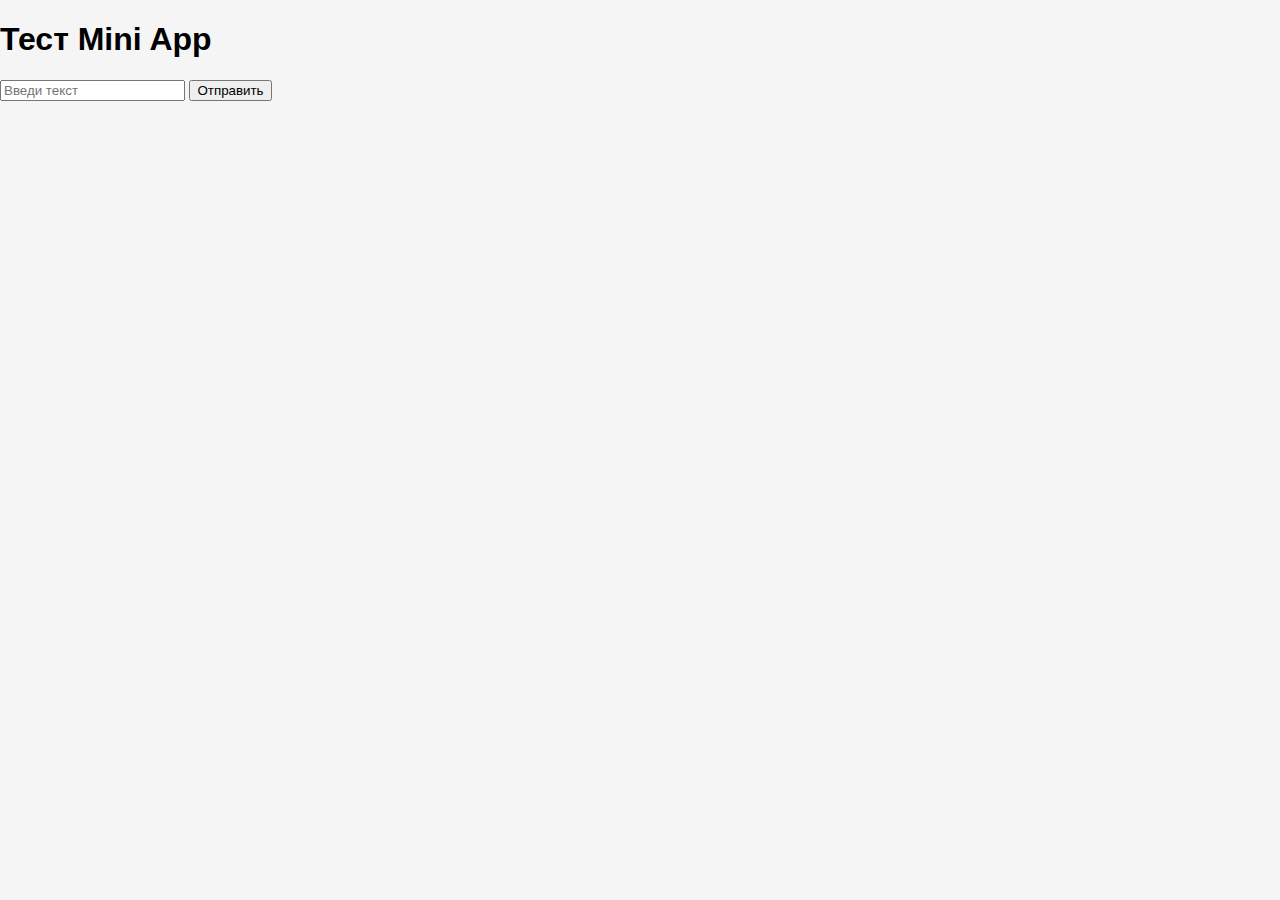
<file: Index.html>
<!DOCTYPE html>
<html lang="en">

<head>
    <meta charset="UTF-8">
    <meta name="viewportt" content="width=device-width, initial-scale=1.0">
    <title>Test Mini App</title>
    <link rel="stylesheet" href="style.css">
    <script src="https://telegram.org/js/telegram-web-app.js"></script>
</head>

<body>
    <h1>Тест Mini App</h1>
    <input id="textInput" type="text" placeholder="Введи текст">
    <button onclick="sendText()">Отправить</button>
    <script src="script.js"></script>
</body>

</html>
</file>
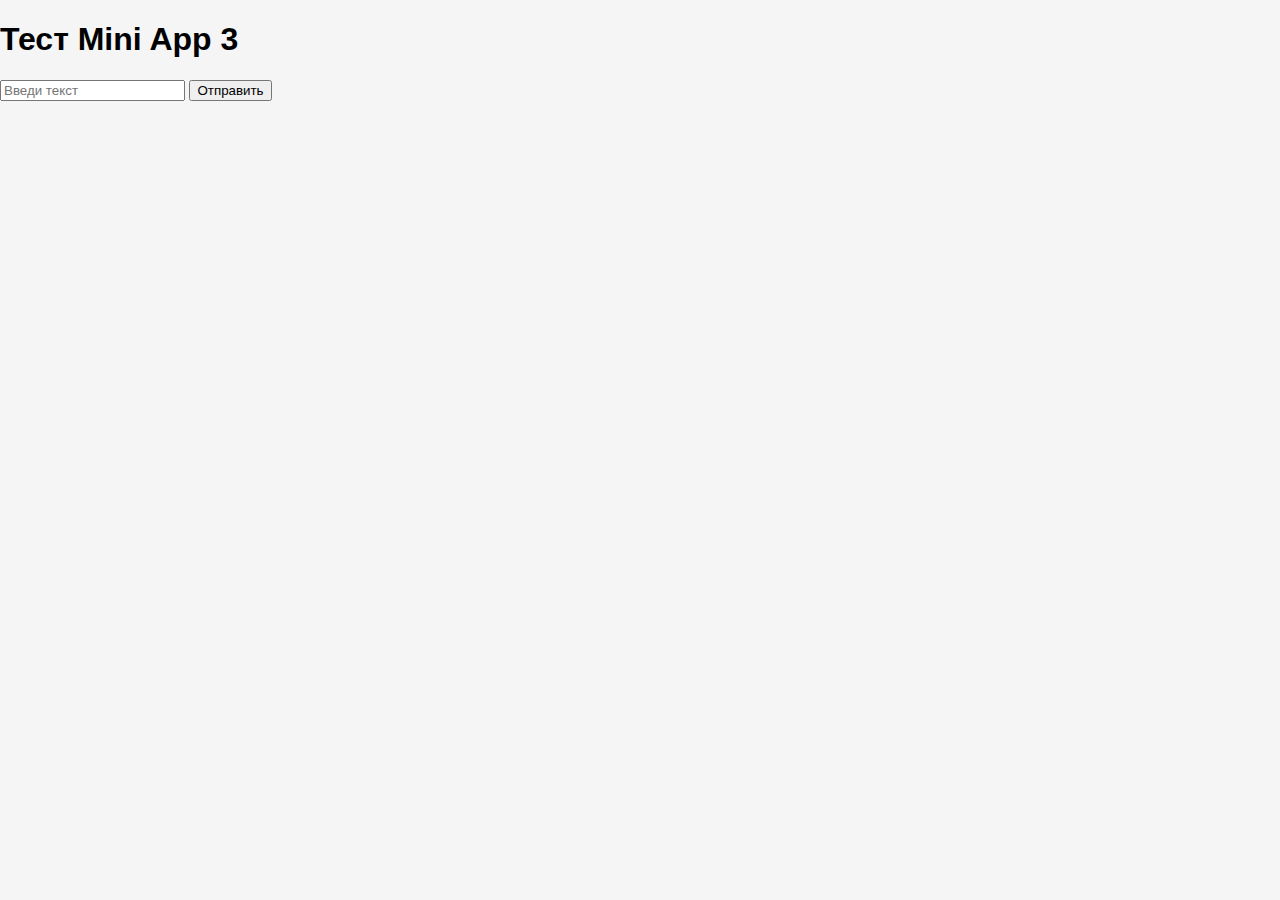
<file: index.html>
<!DOCTYPE html>
<html lang="en">

<head>
    <meta charset="UTF-8">
    <meta name="viewportt" content="width=device-width, initial-scale=1.0">
    <title>Test Mini App 2</title>
    <link rel="stylesheet" href="style.css">
    <script src="https://telegram.org/js/telegram-web-app.js"></script>
</head>

<body>
    <h1>Тест Mini App 3</h1>
    <input id="textInput" type="text" placeholder="Введи текст">
    <button onclick="sendText()">Отправить</button>
    <script src="script.js"></script>
</body>

</html>
</file>
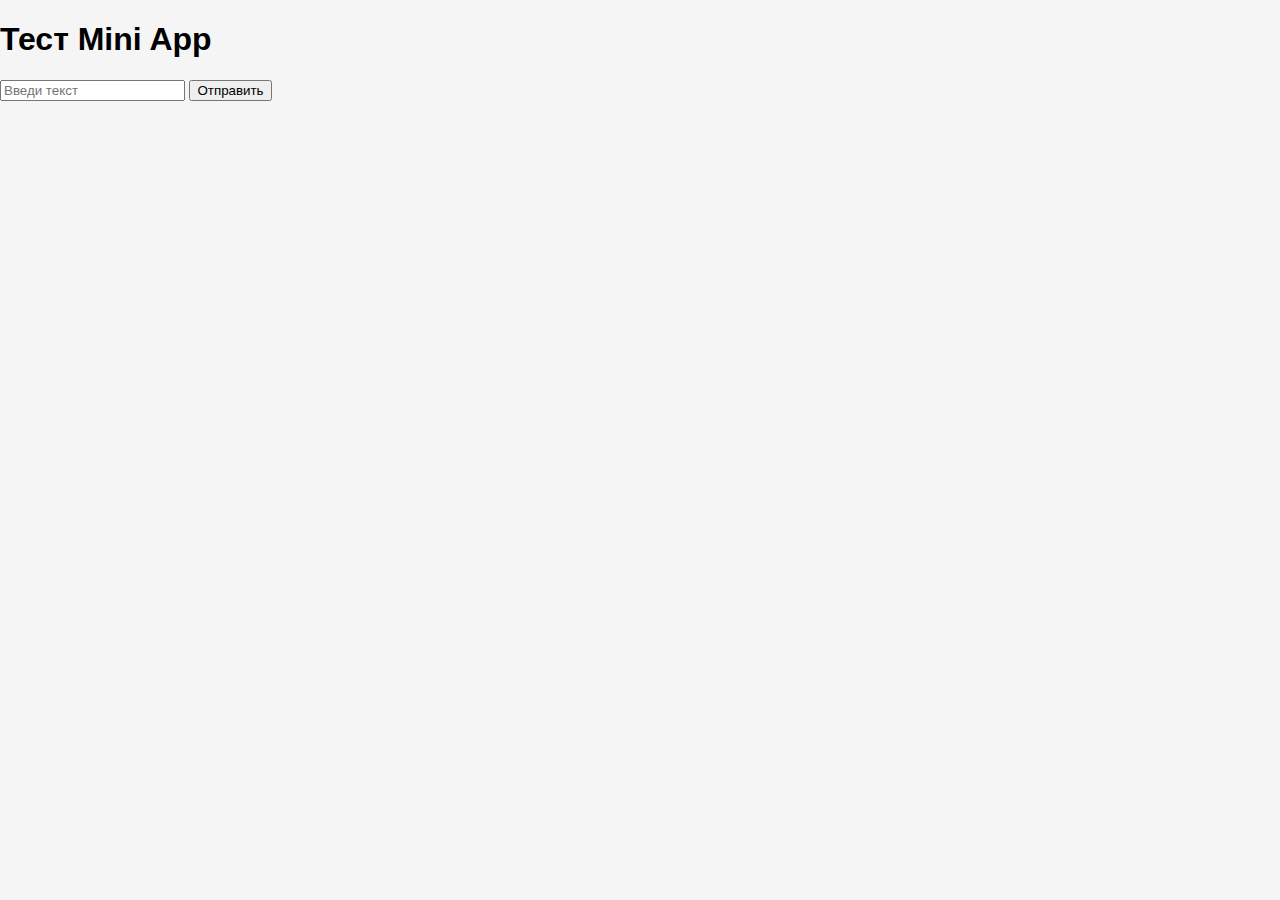
<file: Inex.html>
<!DOCTYPE html>
<html lang="en">

<head>
    <meta charset="UTF-8">
    <meta name="viewport" content="width=device-width, initial-scale=1.0">
    <title>Test Mini App</title>
    <link rel="stylesheet" href="style.css">
    <script src="https://telegram.org/js/telegram-web-app.js"></script>
</head>

<body>
    <h1>Тест Mini App</h1>
    <input id="textInput" type="text" placeholder="Введи текст">
    <button onclick="sendText()">Отправить</button>
    <script src="script.js"></script>
</body>

</html>
</file>
<file: style.css>
body {
    margin: 0;
    font-family: Arial, sans-serif;
    background: #f5f5f5;
}

header {
    display: flex;
    justify-content: space-between;
    align-items: center;
    padding: 15px 20px;
    background: #fff;
    box-shadow: 0 2px 5px rgba(0, 0, 0, 0.1);
}

header h1 {
    margin: 0;
    font-size: 20px;
}

.back-arrow {
    cursor: pointer;
}

.cart-icon {
    cursor: pointer;
}

.cart-icon i,
.back-arrow i {
    font-size: 20px;
    color: #333;
}

.search-bar {
    padding: 10px 20px;
}

.search-bar input {
    width: 100%;
    padding: 10px;
    border: 1px solid #ddd;
    border-radius: 20px;
    font-size: 16px;
}

section {
    padding: 20px;
}

h2 {
    font-size: 18px;
    margin-bottom: 10px;
}

.promotion .banner-grid {
    display: flex;
    gap: 10px;
    overflow-x: auto;
}

.banner-card {
    flex: 0 0 auto;
    width: 200px;
}

.banner-card img {
    width: 100%;
    height: 150px;
    object-fit: cover;
    border-radius: 10px;
}

.recently-viewed .recent-grid {
    display: flex;
    gap: 10px;
    overflow-x: auto;
}

.recent-card {
    flex: 0 0 auto;
    width: 100px;
    text-align: center;
}

.recent-card img {
    width: 100%;
    height: 80px;
    object-fit: cover;
    border-radius: 10px;
}

.recent-card p {
    margin: 5px 0 0;
    font-size: 14px;
}

.catalog .grid,
.liked-items .grid {
    display: grid;
    grid-template-columns: repeat(auto-fill, minmax(150px, 1fr));
    gap: 10px;
}

.card {
    background: #fff;
    border-radius: 10px;
    box-shadow: 0 2px 5px rgba(0, 0, 0, 0.1);
    overflow: hidden;
    text-align: center;
    padding: 10px;
    position: relative;
}

.card img {
    width: 100%;
    height: 120px;
    object-fit: cover;
}

/* Новый класс для иконок продуктов */
.product-icon {
    width: 80px !important;
    height: 80px !important;
    object-fit: contain !important;
    border-radius: 5px;
}

.card p {
    margin: 5px 0;
    font-size: 14px;
}

.like-icon {
    position: absolute;
    top: 10px;
    right: 10px;
    cursor: pointer;
}

.like-icon i {
    font-size: 20px;
    color: #ccc;
}

.like-icon.liked i {
    color: #e74c3c;
}

.product-detail img {
    width: 100%;
    height: 200px;
    object-fit: cover;
    border-radius: 10px;
}

.product-detail h2 {
    font-size: 20px;
    margin: 10px 0;
}

.feedback {
    margin: 20px 0;
}

.rating {
    display: flex;
    align-items: center;
    gap: 10px;
}

.rating .stars i {
    color: #f1c40f;
}

.review {
    display: flex;
    gap: 10px;
    margin-top: 10px;
}

.review .image-placeholder {
    width: 40px;
    height: 40px;
    background: #ddd;
    border-radius: 50%;
}

.add-to-cart {
    width: 100%;
    padding: 10px;
    background: #3498db;
    color: #fff;
    border: none;
    border-radius: 5px;
    font-size: 16px;
    cursor: pointer;
}

.cart-items p {
    font-size: 16px;
    margin: 10px 0;
}

.profile-header {
    text-align: center;
    margin-bottom: 20px;
}

.profile-header .avatar {
    width: 80px;
    height: 80px;
    background: #ddd;
    border-radius: 50%;
    margin: 0 auto 10px;
}

.profile-header h2 {
    font-size: 20px;
    margin: 0;
}

.profile-header p {
    color: #777;
    margin: 5px 0;
}

.contact-item {
    display: flex;
    align-items: center;
    gap: 10px;
    padding: 10px 0;
    border-top: 1px solid #ddd;
}

.contact-item .icon {
    width: 40px;
    height: 40px;
    background: #3498db;
    color: #fff;
    display: flex;
    align-items: center;
    justify-content: center;
    border-radius: 50%;
}

.contact-item p {
    margin: 0;
    flex: 1;
}

.toggle-switch {
    width: 40px;
    height: 20px;
    background: #ccc;
    border-radius: 10px;
    position: relative;
}

.toggle-switch::before {
    content: '';
    width: 18px;
    height: 18px;
    background: #fff;
    border-radius: 50%;
    position: absolute;
    top: 1px;
    left: 1px;
    transition: 0.3s;
}

.bottom-nav {
    display: flex;
    justify-content: space-around;
    padding: 10px 0;
    background: #fff;
    box-shadow: 0 -2px 5px rgba(0, 0, 0, 0.1);
    position: fixed;
    bottom: 0;
    left: 0;
    right: 0;
}

.nav-item {
    text-align: center;
    color: #777;
    cursor: pointer;
}

.nav-item i {
    font-size: 20px;
}

.nav-item.active {
    color: #3498db;
}
</file>
